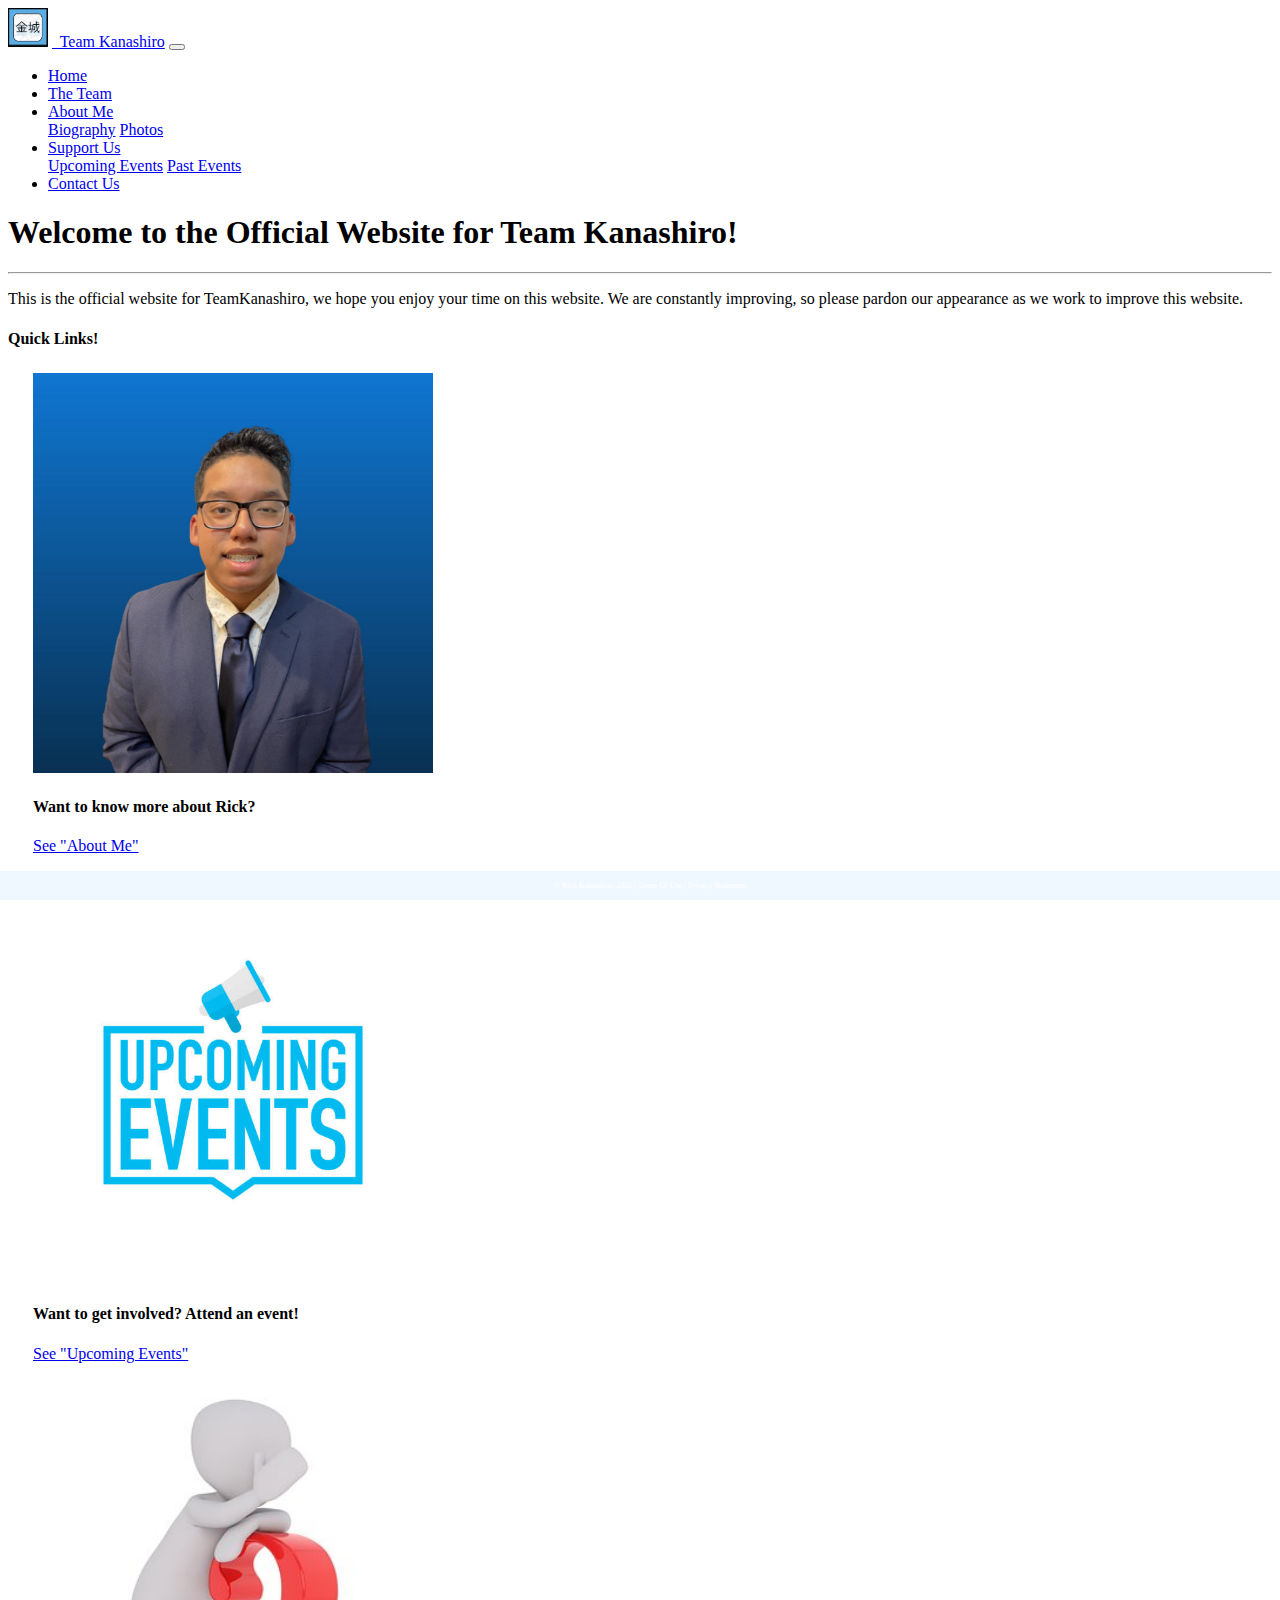
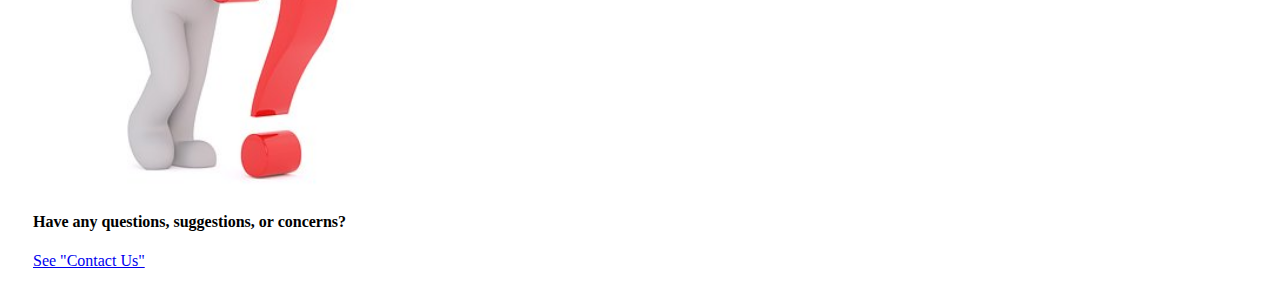
<file: index.html>
<!-- DEVELOPER: Rick Kanashiro, IS117-101, Fall 2022 -->

<!DOCTYPE html>
<html lang="en">
<head>
    <meta charset="UTF-8">
    <title>TeamKanashiro Official Page</title>
    <!-- CSS only -->
    <link href="https://cdn.jsdelivr.net/npm/bootstrap@5.0.2/dist/css/bootstrap.min.css"
          rel="stylesheet"
          integrity="sha384-EVSTQN3/azprG1Anm3QDgpJLIm9Nao0Yz1ztcQTwFspd3yD65VohhpuuCOmLASjC"
          crossorigin="anonymous">
    <link href="css/main.css" rel="stylesheet">

</head>
<body>
<div class="container-fluid">
    <div class="row">
        <nav class="navbar navbar-expand-md
                    justify-content-center
                    bg-light navbar-light
                    col-12"

        <!-- Brand -->
        <img src="images/logo.png" alt="Kanashiro Logo" style="width:40px;" class="square">
        <a class="navbar-brand" href=index.html>&nbsp Team Kanashiro</a>
        <!-- Responsive Button for the smaller menu -->
        <button class="navbar-toggler" type="button"
                data-bs-toggle="collapse" data-bs-target="#collapsibleNavbar">
            <span class="navbar-toggler-icon"></span>
        </button>
        <div class="collapse navbar-collapse" id="collapsibleNavbar">
            <ul class="navbar-nav">
                <!-- Links -->
                <li class="nav-item">
                    <a class="nav-link active" href="index.html">Home</a>
                </li>
                <li class="nav-item">
                    <a class="nav-link" href="team.html">The Team</a>
                </li>

                <!-- Dropdown -->
                <li class="nav-item dropdown">
                    <a class="nav-link dropdown-toggle" href="#" id="navbardrop"
                       data-toggle="dropdown" role="button" data-bs-toggle="dropdown" aria-expanded="false">
                        About Me
                    </a>
                    <div class="dropdown-menu">
                        <a class="dropdown-item" href="biography.html">Biography</a>
                        <a class="dropdown-item" href="photos.html">Photos</a>
                    </div>
                </li>
                <li class="nav-item dropdown">
                    <a class="nav-link dropdown-toggle" href="#" id="navbardrop"
                       data-toggle="dropdown" role="button" data-bs-toggle="dropdown" aria-expanded="false">
                        Support Us
                    </a>
                    <div class="dropdown-menu">
                        <a class="dropdown-item" href="upcomingevents.html">Upcoming Events</a>
                        <a class="dropdown-item" href="pastevents.html">Past Events</a>
                    </div>
                </li>

                <li class="nav-item">
                    <a class="nav-link" href="contact.html">Contact Us</a>
                </li>

            </ul>
        </div>
        </nav>

        <div class="container mt-0">
            <div class="mt-4 p-5 bg-primary text-white rounded">
                <h1>Welcome to the Official Website for Team Kanashiro!</h1>
                <hr class="my-4">
                <p>This is the official website for TeamKanashiro, we hope you enjoy your time on this website. We are constantly improving, so please pardon our appearance as we work to improve this website.</p>
            </div>
        </div>

        <h2 class="mt-5"></h2>
        <h4>Quick Links!</h4>

        <div class="container">
            <div class="row">
                <div class="card" style="width:400px">
                    <img class="card-img-top" src="images/portrait.jpg" alt="Rick Kanashiro Portrait" style="width:100%">
                    <div class="card-body">
                        <h4 class="card-title">Want to know more about Rick?</h4>
                        <a href="biography.html" class="btn btn-primary">See "About Me"</a>
                    </div>
                </div>
                <div class="card" style="width:400px">
                    <img class="card-img-top" src="images/events.jpeg" alt="Picture Respresenting Large Event" style="width:100%">
                    <div class="card-body">
                        <h4 class="card-title">Want to get involved? Attend an event!</h4>
                        <a href="upcomingevents.html" class="btn btn-primary">See "Upcoming Events"</a>
                    </div>
                </div>
                <div class="card" style="width:400px">
                    <img class="card-img-top" src="images/questions.jpeg" alt="Question Marks" style="width:100%">
                    <div class="card-body">
                        <h4 class="card-title">Have any questions, suggestions, or concerns?</h4>
                        <a href="contact.html" class="btn btn-primary">See "Contact Us"</a>
                    </div>
                </div>
            </div>
        </div>
        <h2 class="mt-5"></h2>

</div>
 <footer class="footer page-footer font-small ">
     <div class="container">
        <div class="row">
            <span class="text-muted">&copy; Rick Kanashiro, 2022 |  Terms Of Use  |  Privacy Statement</span>
        </div>
     </div>
  </footer>
</div>


    <!-- Javascript Bundle with Popper -->
<script src="https://cdn.jsdelivr.net/npm/bootstrap@5.0.2/dist/js/bootstrap.bundle.min.js"
        integrity="sha384-MrcW6ZMFYlzcLA8Nl+NtUVF0sA7MsXsP1UyJoMp4YLEuNSfAP+JcXn/tWtIaxVXM"
        crossorigin="anonymous">
</script>

</body>
</html>
</file>
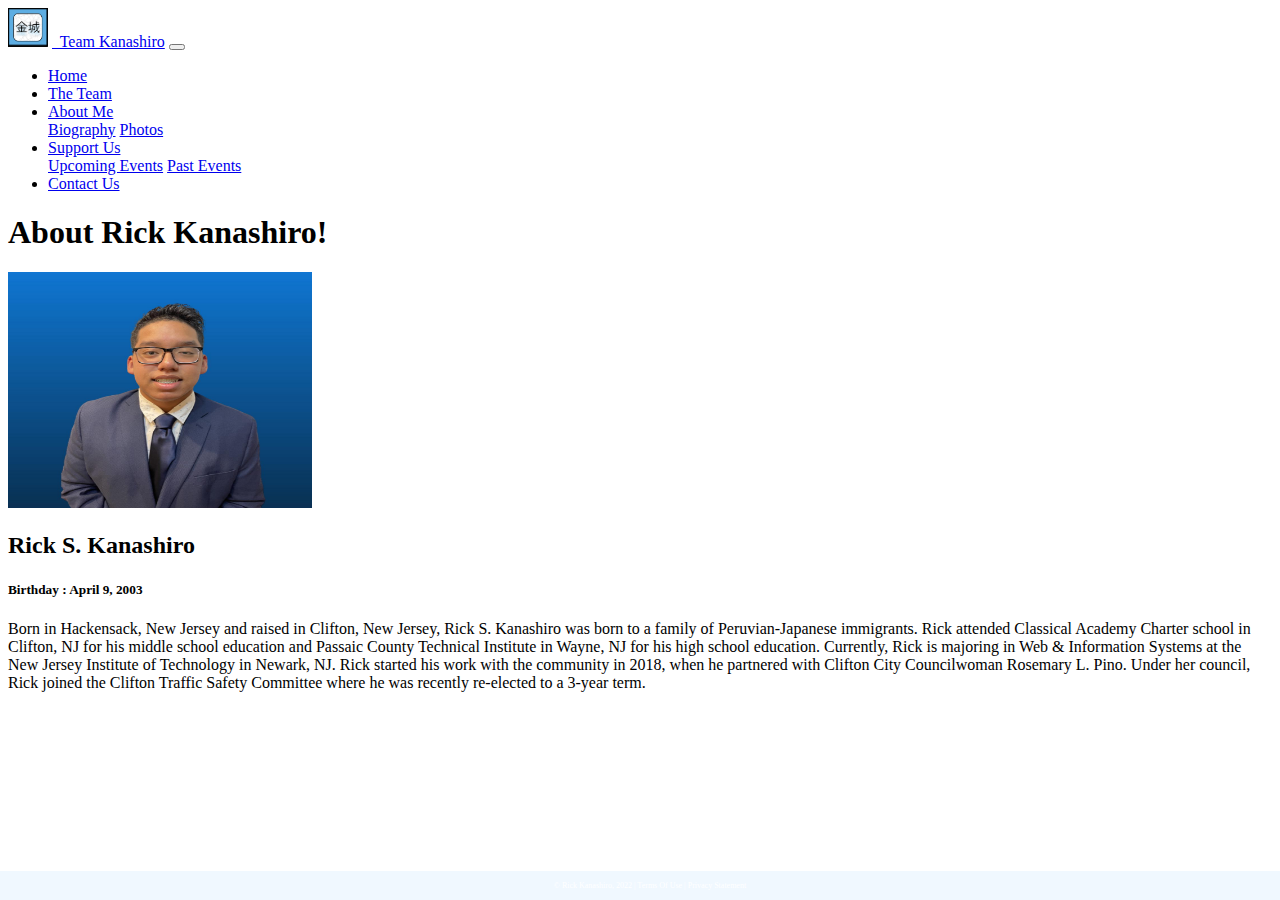
<file: biography.html>
<!-- DEVELOPER: Rick Kanashiro, IS117-101, Fall 2022 -->

<!DOCTYPE html>
<html lang="en">
<head>
    <meta charset="UTF-8">
    <title>Biography - Team Kanashiro Official Page</title>
    <!-- CSS only -->
    <link href="https://cdn.jsdelivr.net/npm/bootstrap@5.0.2/dist/css/bootstrap.min.css"
          rel="stylesheet"
          integrity="sha384-EVSTQN3/azprG1Anm3QDgpJLIm9Nao0Yz1ztcQTwFspd3yD65VohhpuuCOmLASjC"
          crossorigin="anonymous">
    <link href="css/main.css" rel="stylesheet">

</head>
<body>
<div class="container-fluid">
    <div class="row">
        <nav class="navbar navbar-expand-md
                    justify-content-center
                    bg-light navbar-light
                    col-12"

        <!-- Brand -->
        <img src="images/logo.png" alt="Kanashiro Logo" style="width:40px;" class="square">
        <a class="navbar-brand" href="index.html">&nbsp Team Kanashiro</a>
        <!-- Responsive Button for the smaller menu -->
        <button class="navbar-toggler" type="button"
                data-bs-toggle="collapse" data-bs-target="#collapsibleNavbar">
            <span class="navbar-toggler-icon"></span>
        </button>
        <div class="collapse navbar-collapse" id="collapsibleNavbar">
            <ul class="navbar-nav">
                <!-- Links -->
                <li class="nav-item">
                    <a class="nav-link" href="index.html">Home</a>
                </li>
                <li class="nav-item">
                    <a class="nav-link" href="team.html">The Team</a>
                </li>

                <!-- Dropdown -->
                <li class="nav-item dropdown">
                    <a class="nav-link dropdown-toggle" href="#" id="navbardrop"
                       data-toggle="dropdown" role="button" data-bs-toggle="dropdown" aria-expanded="false">
                        About Me
                    </a>
                    <div class="dropdown-menu">
                        <a class="dropdown-item active" href="biography.html">Biography</a>
                        <a class="dropdown-item" href="photos.html">Photos</a>
                    </div>
                </li>
                <li class="nav-item dropdown">
                    <a class="nav-link dropdown-toggle" href="#" id="navbardrop"
                       data-toggle="dropdown" role="button" data-bs-toggle="dropdown" aria-expanded="false">
                        Support Us
                    </a>
                    <div class="dropdown-menu">
                        <a class="dropdown-item" href="upcomingevents.html">Upcoming Events</a>
                        <a class="dropdown-item" href="pastevents.html">Past Events</a>
                    </div>
                </li>

                <li class="nav-item">
                    <a class="nav-link" href="contact.html">Contact Us</a>
                </li>

            </ul>
        </div>
        </nav>

        <div class="container mt-0">
            <div class="mt-4 p-5 bg-primary text-white rounded">
                <h1>About Rick Kanashiro!</h1>
                </div>
        </div>

        <h2 class="mt-5"></h2>

        <div class="col-md-3">
            <img src="images/portrait.jpg" class="img-thumbnail" alt="Rick Kanashiro Portrait" width="304" height="236">
        </div>
        <div class="col-md-8">
            <h2 class="mt-5"></h2>
            <h2>Rick S. Kanashiro</h2>
            <h5>Birthday : April 9, 2003</h5>
            <p>Born in Hackensack, New Jersey and raised in Clifton, New Jersey, Rick S. Kanashiro was born to a family of Peruvian-Japanese immigrants. Rick attended Classical Academy Charter school in Clifton, NJ for his middle school education and Passaic County Technical Institute in Wayne, NJ for his high school education. Currently, Rick is majoring in Web & Information Systems at the New Jersey Institute of Technology in  Newark, NJ. Rick started his work with the community in 2018, when he partnered with Clifton City Councilwoman Rosemary L. Pino. Under her council, Rick joined the Clifton Traffic Safety Committee where he was recently re-elected to a 3-year term.</p>
        </div>


 <footer class="footer page-footer font-small ">
     <div class="container">
        <div class="row">
            <span class="text-muted">&copy; Rick Kanashiro, 2022 |  Terms Of Use  |  Privacy Statement</span>
        </div>
     </div>
  </footer>
</div>


    <!-- Javascript Bundle with Popper -->
<script src="https://cdn.jsdelivr.net/npm/bootstrap@5.0.2/dist/js/bootstrap.bundle.min.js"
        integrity="sha384-MrcW6ZMFYlzcLA8Nl+NtUVF0sA7MsXsP1UyJoMp4YLEuNSfAP+JcXn/tWtIaxVXM"
        crossorigin="anonymous">
</script>

</body>
</html>
</file>
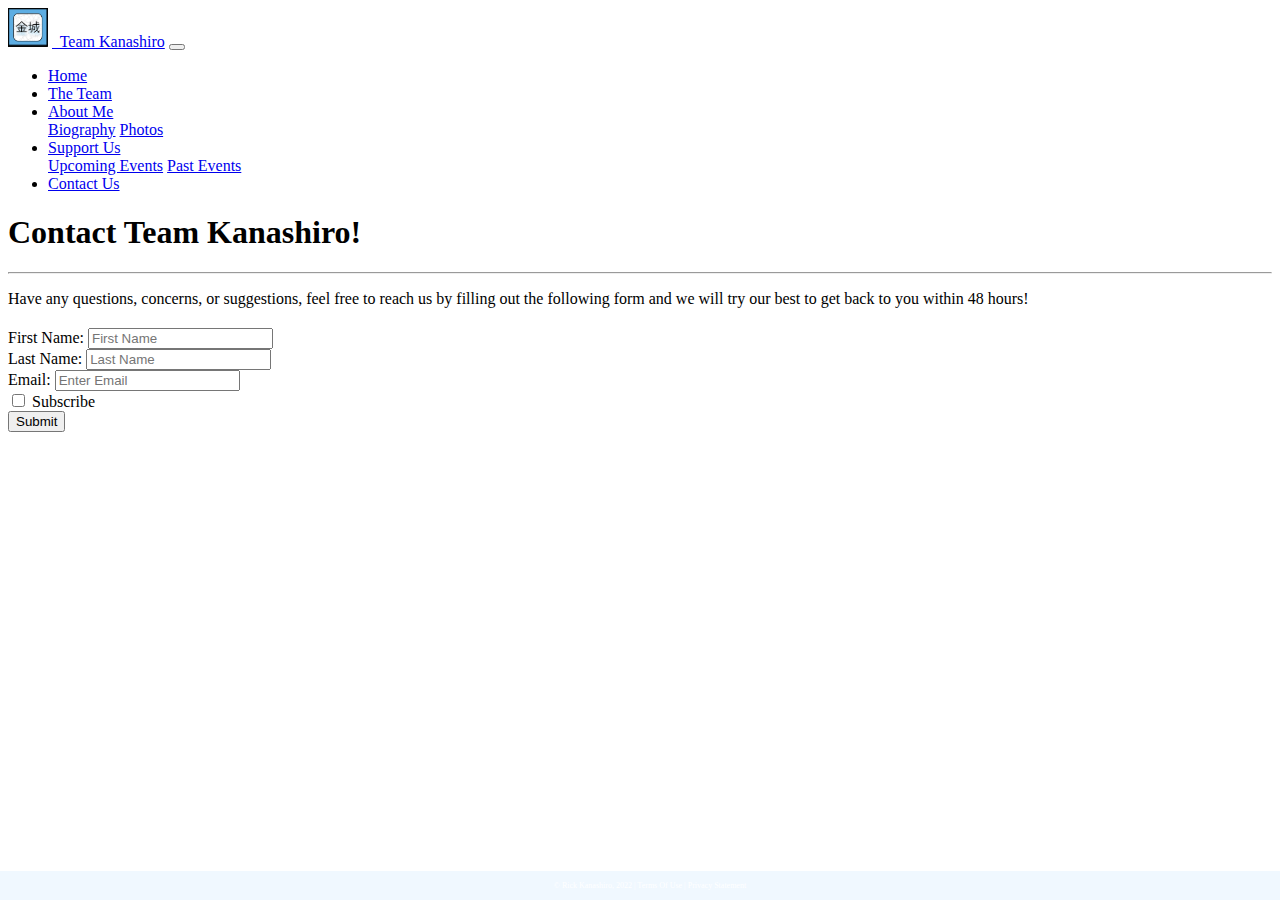
<file: contact.html>
<!-- DEVELOPER: Rick Kanashiro, IS117-101, Fall 2022 -->

<!DOCTYPE html>
<html lang="en">
<head>
    <meta charset="UTF-8">
    <title>Contact Us - Team Kanashiro Official Page</title>
    <!-- CSS only -->
    <link href="https://cdn.jsdelivr.net/npm/bootstrap@5.0.2/dist/css/bootstrap.min.css"
          rel="stylesheet"
          integrity="sha384-EVSTQN3/azprG1Anm3QDgpJLIm9Nao0Yz1ztcQTwFspd3yD65VohhpuuCOmLASjC"
          crossorigin="anonymous">
    <link href="css/main.css" rel="stylesheet">

</head>
<body>
<div class="container-fluid">
    <div class="row">
        <nav class="navbar navbar-expand-md
                    justify-content-center
                    bg-light navbar-light
                    col-12"

        <!-- Brand -->
        <img src="images/logo.png" alt="Kanashiro Logo" style="width:40px;" class="square">
        <a class="navbar-brand" href="index.html">&nbsp Team Kanashiro</a>
        <!-- Responsive Button for the smaller menu -->
        <button class="navbar-toggler" type="button"
                data-bs-toggle="collapse" data-bs-target="#collapsibleNavbar">
            <span class="navbar-toggler-icon"></span>
        </button>
        <div class="collapse navbar-collapse" id="collapsibleNavbar">
            <ul class="navbar-nav">
                <!-- Links -->
                <li class="nav-item">
                    <a class="nav-link" href="index.html">Home</a>
                </li>
                <li class="nav-item">
                    <a class="nav-link" href="team.html">The Team</a>
                </li>

                <!-- Dropdown -->
                <li class="nav-item dropdown">
                    <a class="nav-link dropdown-toggle" href="#" id="navbardrop"
                       data-toggle="dropdown" role="button" data-bs-toggle="dropdown" aria-expanded="false">
                        About Me
                    </a>
                    <div class="dropdown-menu">
                        <a class="dropdown-item" href="biography.html">Biography</a>
                        <a class="dropdown-item" href="photos.html">Photos</a>
                    </div>
                </li>
                <li class="nav-item dropdown">
                    <a class="nav-link dropdown-toggle" href="#" id="navbardrop"
                       data-toggle="dropdown" role="button" data-bs-toggle="dropdown" aria-expanded="false">
                        Support Us
                    </a>
                    <div class="dropdown-menu">
                        <a class="dropdown-item" href="upcomingevents.html">Upcoming Events</a>
                        <a class="dropdown-item" href="pastevents.html">Past Events</a>
                    </div>
                </li>

                <li class="nav-item">
                    <a class="nav-link active" href="contact.html">Contact Us</a>
                </li>

            </ul>
        </div>
        </nav>

        <div class="container mt-0">
            <div class="mt-4 p-5 bg-primary text-white rounded">
                <h1>Contact Team Kanashiro!</h1>
                <hr class="my-4">
                <p>Have any questions, concerns, or suggestions, feel free to reach us by filling out the following form and we will try our best to get back to you within 48 hours!</p>
            </div>
        </div>
        <h2 class="mt-5"></h2>
        <div class="container">
          <div class="row">
            <form action="">
                <div class="form-group">
                    <label for="firstname">First Name:</label>
                    <input type="text" class="form-control" id="firstname"
                           placeholder="First Name" name="firstname">
                </div>
                <div class="form-group">
                    <label for="lastname">Last Name:</label>
                    <input type="text" class="form-control" id="lastname"
                           placeholder="Last Name" name="lastname">
                </div>
                <div class="form-group">
                    <label for="email">Email:</label>
                    <input type="email" class="form-control" id="email"
                           placeholder="Enter Email" name="email">
                </div>
                <div class="form-group form-check">
                    <label class="form-check-label">
                        <input class="form-check-input"
                               type="checkbox" name="subscribe"> Subscribe
                    </label>
                </div>
                <button type="submit" class="btn btn-primary">Submit</button>
            </form>
        </row>
</div>
        </div>
 <footer class="footer page-footer font-small ">
     <div class="container">
        <div class="row">
            <span class="text-muted">&copy; Rick Kanashiro, 2022 |  Terms Of Use  |  Privacy Statement</span>
        </div>
     </div>
  </footer>
</div>


    <!-- Javascript Bundle with Popper -->
<script src="https://cdn.jsdelivr.net/npm/bootstrap@5.0.2/dist/js/bootstrap.bundle.min.js"
        integrity="sha384-MrcW6ZMFYlzcLA8Nl+NtUVF0sA7MsXsP1UyJoMp4YLEuNSfAP+JcXn/tWtIaxVXM"
        crossorigin="anonymous">
</script>

</body>
</html>
</file>
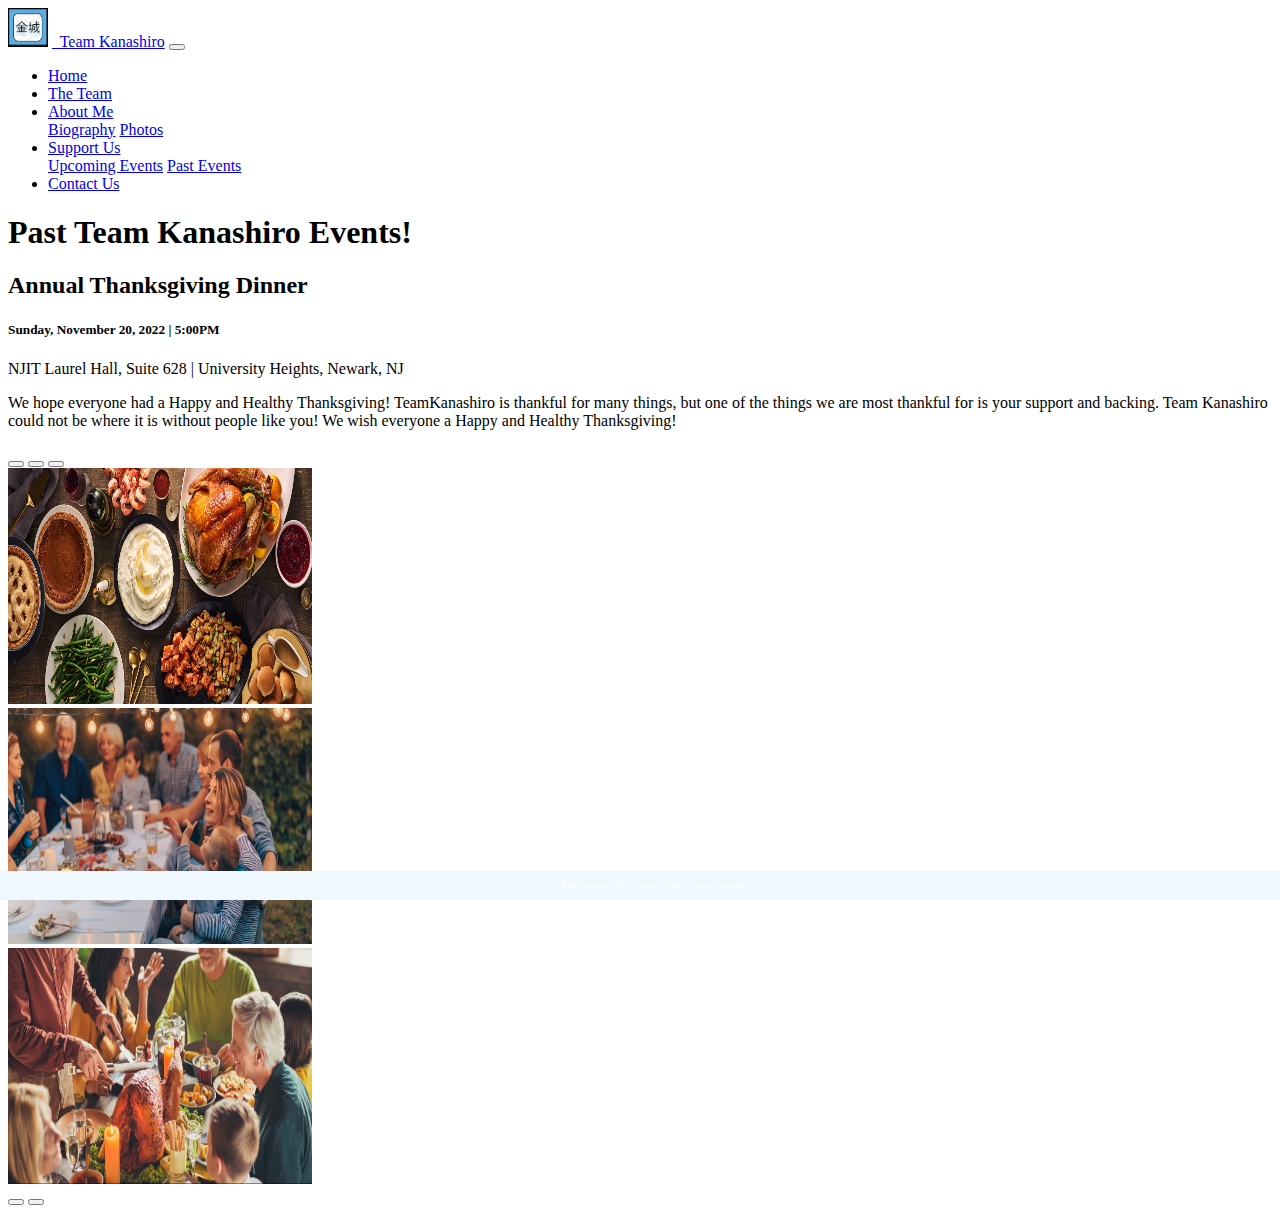
<file: pastevents.html>
<!-- DEVELOPER: Rick Kanashiro, IS117-101, Fall 2022 -->

<!DOCTYPE html>
<html lang="en">
<head>
    <meta charset="UTF-8">
    <title>Past Events - Team Kanashiro Official Page</title>
    <!-- CSS only -->
    <link href="https://cdn.jsdelivr.net/npm/bootstrap@5.0.2/dist/css/bootstrap.min.css"
          rel="stylesheet"
          integrity="sha384-EVSTQN3/azprG1Anm3QDgpJLIm9Nao0Yz1ztcQTwFspd3yD65VohhpuuCOmLASjC"
          crossorigin="anonymous">
    <link href="css/main.css" rel="stylesheet">

</head>
<body>
<div class="container-fluid">
    <div class="row">
        <nav class="navbar navbar-expand-md
                    justify-content-center
                    bg-light navbar-light
                    col-12"

        <!-- Brand -->
        <img src="images/logo.png" alt="Kanashiro Logo" style="width:40px;" class="square">
        <a class="navbar-brand" href="index.html">&nbsp Team Kanashiro</a>
        <!-- Responsive Button for the smaller menu -->
        <button class="navbar-toggler" type="button"
                data-bs-toggle="collapse" data-bs-target="#collapsibleNavbar">
            <span class="navbar-toggler-icon"></span>
        </button>
        <div class="collapse navbar-collapse" id="collapsibleNavbar">
            <ul class="navbar-nav">
                <!-- Links -->
                <li class="nav-item">
                    <a class="nav-link" href="index.html">Home</a>
                </li>
                <li class="nav-item">
                    <a class="nav-link" href="team.html">The Team</a>
                </li>

                <!-- Dropdown -->
                <li class="nav-item dropdown">
                    <a class="nav-link dropdown-toggle" href="#" id="navbardrop"
                       data-toggle="dropdown" role="button" data-bs-toggle="dropdown" aria-expanded="false">
                        About Me
                    </a>
                    <div class="dropdown-menu">
                        <a class="dropdown-item" href="biography.html">Biography</a>
                        <a class="dropdown-item" href="photos.html">Photos</a>
                    </div>
                </li>
                <li class="nav-item dropdown">
                    <a class="nav-link dropdown-toggle" href="#" id="navbardrop"
                       data-toggle="dropdown" role="button" data-bs-toggle="dropdown" aria-expanded="false">
                        Support Us
                    </a>
                    <div class="dropdown-menu">
                        <a class="dropdown-item" href="upcomingevents.html">Upcoming Events</a>
                        <a class="dropdown-item active" href="pastevents.html">Past Events</a>
                    </div>
                </li>

                <li class="nav-item">
                    <a class="nav-link" href="contact.html">Contact Us</a>
                </li>

            </ul>
        </div>
        </nav>

        <div class="container mt-0">
            <div class="mt-4 p-5 bg-primary text-white rounded">
                <h1>Past Team Kanashiro Events!</h1>
                </div>
        </div>

        <div class="col-md-5">
            <h2 class="mt-5"></h2>
            <h2>Annual Thanksgiving Dinner</h2>
            <h5>Sunday, November 20, 2022 | 5:00PM</h5>
            <p>NJIT Laurel Hall, Suite 628 | University Heights, Newark, NJ</p>
            <p>We hope everyone had a Happy and Healthy Thanksgiving! TeamKanashiro is thankful for many things, but one of the things we are most thankful for is your support and backing. Team Kanashiro could not be where it is without people like you! We wish everyone a Happy and Healthy Thanksgiving!</p>
        </div>

        <div class="col-md-7">
            <h2 class="mt-5"></h2>
        <!-- Carousel -->
        <div id="demo" class="carousel slide" data-bs-ride="carousel">

            <!-- Indicators/dots -->
            <div class="carousel-indicators">
                <button type="button" data-bs-target="#demo" data-bs-slide-to="0" class="active"></button>
                <button type="button" data-bs-target="#demo" data-bs-slide-to="1"></button>
                <button type="button" data-bs-target="#demo" data-bs-slide-to="2"></button>
            </div>

            <!-- The slideshow/carousel -->
            <div class="carousel-inner">
                <div class="carousel-item active">
                    <img src="images/thanksgiving1.jpeg" alt="Thanksgiving Table With Food" class="d-block w-100" width="304" height="236">
                </div>
                <div class="carousel-item">
                    <img src="images/thanksgiving2.jpeg" alt="Family At Thanksgiving Dinner Table" class="d-block w-100" width="304" height="236">
                </div>
                <div class="carousel-item">
                    <img src="images/thanksgiving3.jpeg" alt="Child and Family Cutting Turkey" class="d-block w-100" width="304" height="236">
                </div>
            </div>

            <!-- Left and right controls/icons -->
            <button class="carousel-control-prev" type="button" data-bs-target="#demo" data-bs-slide="prev">
                <span class="carousel-control-prev-icon"></span>
            </button>
            <button class="carousel-control-next" type="button" data-bs-target="#demo" data-bs-slide="next">
                <span class="carousel-control-next-icon"></span>
            </button>
        </div>
            </div>

 <footer class="footer page-footer font-small ">
     <div class="container">
        <div class="row">
            <span class="text-muted">&copy; Rick Kanashiro, 2022 |  Terms Of Use  |  Privacy Statement</span>
        </div>
     </div>
  </footer>
</div>


    <!-- Javascript Bundle with Popper -->
<script src="https://cdn.jsdelivr.net/npm/bootstrap@5.0.2/dist/js/bootstrap.bundle.min.js"
        integrity="sha384-MrcW6ZMFYlzcLA8Nl+NtUVF0sA7MsXsP1UyJoMp4YLEuNSfAP+JcXn/tWtIaxVXM"
        crossorigin="anonymous">
</script>

</body>
</html>
</file>
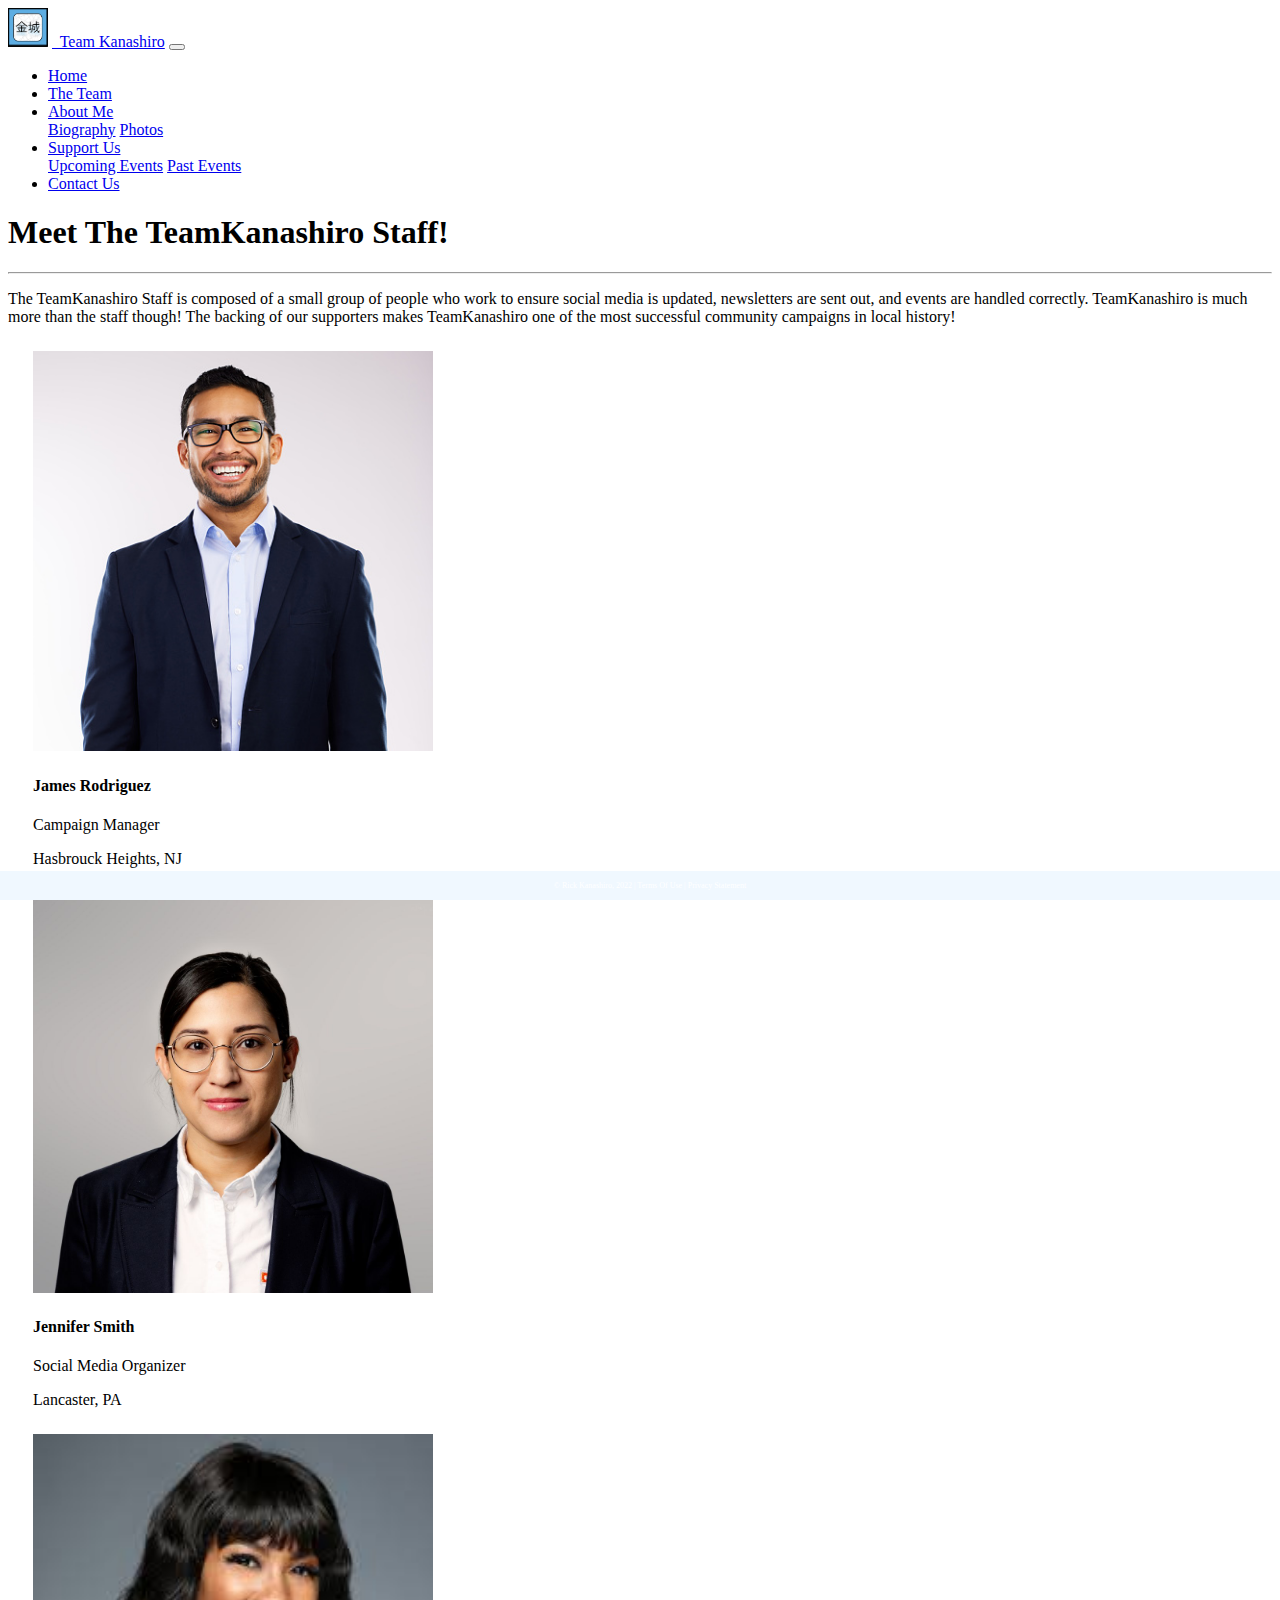
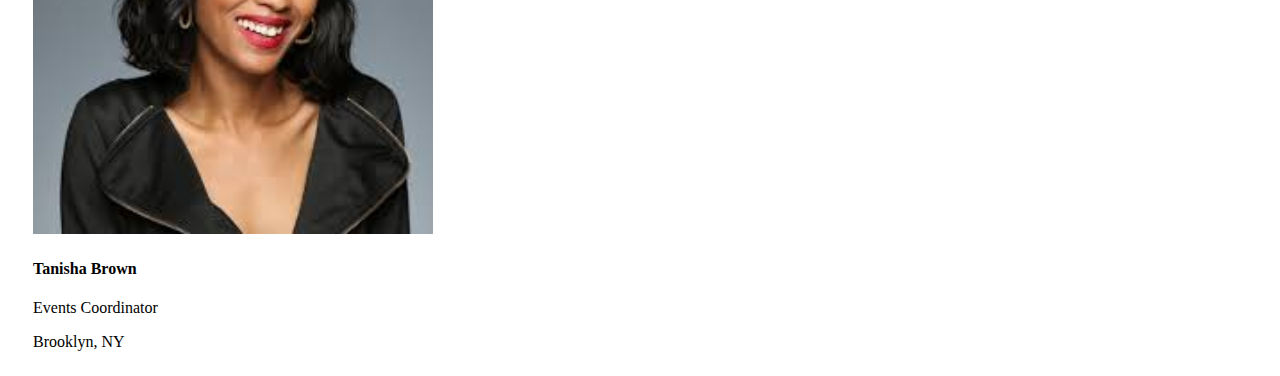
<file: team.html>
<!-- DEVELOPER: Rick Kanashiro, IS117-101, Fall 2022 -->

<!DOCTYPE html>
<html lang="en">
<head>
    <meta charset="UTF-8">
    <title>The Team - Team Kanashiro Official Page</title>
    <!-- CSS only -->
    <link href="https://cdn.jsdelivr.net/npm/bootstrap@5.0.2/dist/css/bootstrap.min.css"
          rel="stylesheet"
          integrity="sha384-EVSTQN3/azprG1Anm3QDgpJLIm9Nao0Yz1ztcQTwFspd3yD65VohhpuuCOmLASjC"
          crossorigin="anonymous">
    <link href="css/main.css" rel="stylesheet">

</head>
<body>
<div class="container-fluid">
    <div class="row">
        <nav class="navbar navbar-expand-md
                    justify-content-center
                    bg-light navbar-light
                    col-12"

        <!-- Brand -->
        <img src="images/logo.png" alt="Kanashiro Logo" style="width:40px;" class="square">
        <a class="navbar-brand" href="index.html">&nbsp Team Kanashiro</a>
        <!-- Responsive Button for the smaller menu -->
        <button class="navbar-toggler" type="button"
                data-bs-toggle="collapse" data-bs-target="#collapsibleNavbar">
            <span class="navbar-toggler-icon"></span>
        </button>
        <div class="collapse navbar-collapse" id="collapsibleNavbar">
            <ul class="navbar-nav">
                <!-- Links -->
                <li class="nav-item">
                    <a class="nav-link" href="index.html">Home</a>
                </li>
                <li class="nav-item">
                    <a class="nav-link active" href="team.html">The Team</a>
                </li>

                <!-- Dropdown -->
                <li class="nav-item dropdown">
                    <a class="nav-link dropdown-toggle" href="#" id="navbardrop"
                       data-toggle="dropdown" role="button" data-bs-toggle="dropdown" aria-expanded="false">
                        About Me
                    </a>
                    <div class="dropdown-menu">
                        <a class="dropdown-item" href="biography.html">Biography</a>
                        <a class="dropdown-item" href="photos.html">Photos</a>
                    </div>
                </li>
                <li class="nav-item dropdown">
                    <a class="nav-link dropdown-toggle" href="#" id="navbardrop"
                       data-toggle="dropdown" role="button" data-bs-toggle="dropdown" aria-expanded="false">
                        Support Us
                    </a>
                    <div class="dropdown-menu">
                        <a class="dropdown-item" href="upcomingevents.html">Upcoming Events</a>
                        <a class="dropdown-item" href="pastevents.html">Past Events</a>
                    </div>
                </li>

                <li class="nav-item">
                    <a class="nav-link" href="contact.html">Contact Us</a>
                </li>

            </ul>
        </div>
        </nav>

        <div class="container mt-0">
            <div class="mt-4 p-5 bg-primary text-white rounded">
                <h1>Meet The TeamKanashiro Staff!</h1>
                <hr class="my-4">
                <p>The TeamKanashiro Staff is composed of a small group of people who work to ensure social media is updated, newsletters are sent out, and events are handled correctly. TeamKanashiro is much more than the staff though! The backing of our supporters makes TeamKanashiro one of the most successful community campaigns in local history!</p>
            </div>
        </div>

    <div class="container">
        <div class="row">
            <div class="card" style="width:400px">
                <img class="card-img-top" src="images/staff1.jpeg" alt="SCampaign Manager, James Rodriquez" style="width:100%">
                <div class="card-body">
                    <h4 class="card-title">James Rodriguez</h4>
                    <p class="card-text">Campaign Manager</p>
                    <p class="card-text">Hasbrouck Heights, NJ</p>
                </div>
            </div>
            <div class="card" style="width:400px">
                <img class="card-img-top" src="images/staff2.jpeg" alt="Social Media Organizer, Jennifer Smith" style="width:100%">
                <div class="card-body">
                    <h4 class="card-title">Jennifer Smith</h4>
                    <p class="card-text">Social Media Organizer</p>
                    <p class="card-text">Lancaster, PA</p>
                </div>
            </div>
            <div class="card" style="width:400px">
                <img class="card-img-top" src="images/staff3.jpeg" alt="Events Coordinator, Tanisha Brown" style="width:100%">
                <div class="card-body">
                    <h4 class="card-title">Tanisha Brown</h4>
                    <p class="card-text">Events Coordinator</p>
                    <p class="card-text">Brooklyn, NY</p>
                </div>
            </div>
        </div>
    </div>

 <footer class="footer page-footer font-small ">
     <div class="container">
        <div class="row">
            <span class="text-muted">&copy; Rick Kanashiro, 2022 |  Terms Of Use  |  Privacy Statement</span>
        </div>
     </div>
  </footer>
</div>

    <h2 class="mt-5"></h2>


    <!-- Javascript Bundle with Popper -->
<script src="https://cdn.jsdelivr.net/npm/bootstrap@5.0.2/dist/js/bootstrap.bundle.min.js"
        integrity="sha384-MrcW6ZMFYlzcLA8Nl+NtUVF0sA7MsXsP1UyJoMp4YLEuNSfAP+JcXn/tWtIaxVXM"
        crossorigin="anonymous">
</script>

</body>
</html>
</file>
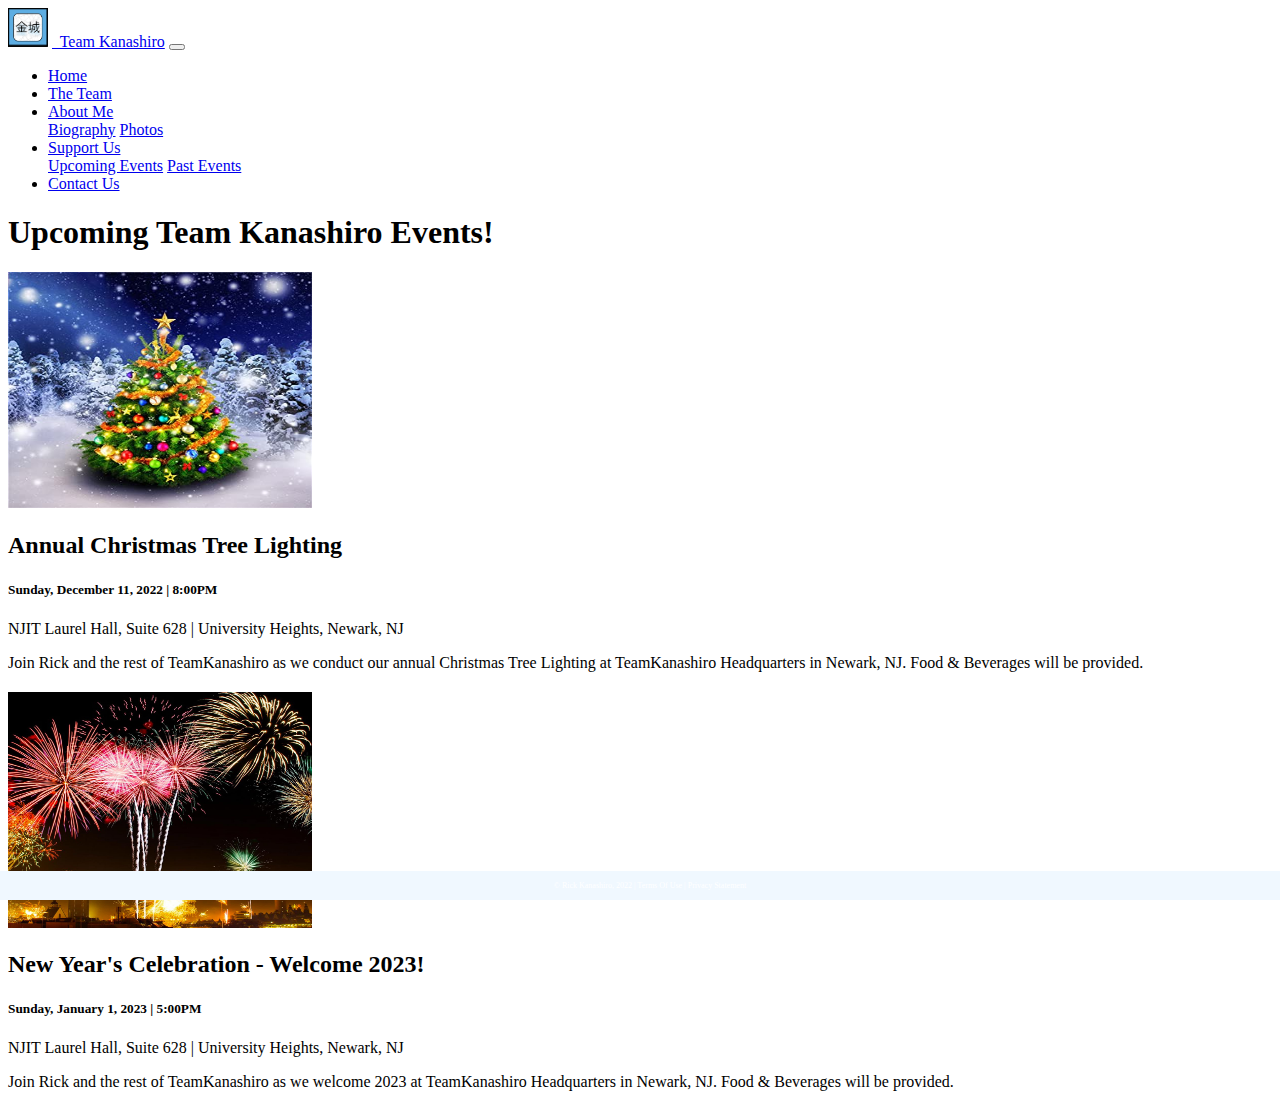
<file: upcomingevents.html>
<!-- DEVELOPER: Rick Kanashiro, IS117-101, Fall 2022 -->

<!DOCTYPE html>
<html lang="en">
<head>
    <meta charset="UTF-8">
    <title>Upcoming Events - Team Kanashiro Official Page</title>
    <!-- CSS only -->
    <link href="https://cdn.jsdelivr.net/npm/bootstrap@5.0.2/dist/css/bootstrap.min.css"
          rel="stylesheet"
          integrity="sha384-EVSTQN3/azprG1Anm3QDgpJLIm9Nao0Yz1ztcQTwFspd3yD65VohhpuuCOmLASjC"
          crossorigin="anonymous">
    <link href="css/main.css" rel="stylesheet">

</head>
<body>
<div class="container-fluid">
    <div class="row">
        <nav class="navbar navbar-expand-md
                    justify-content-center
                    bg-light navbar-light
                    col-12"

        <!-- Brand -->
        <img src="images/logo.png" alt="Kanashiro Logo" style="width:40px;" class="square">
        <a class="navbar-brand" href="index.html">&nbsp Team Kanashiro</a>
        <!-- Responsive Button for the smaller menu -->
        <button class="navbar-toggler" type="button"
                data-bs-toggle="collapse" data-bs-target="#collapsibleNavbar">
            <span class="navbar-toggler-icon"></span>
        </button>
        <div class="collapse navbar-collapse" id="collapsibleNavbar">
            <ul class="navbar-nav">
                <!-- Links -->
                <li class="nav-item">
                    <a class="nav-link" href="index.html">Home</a>
                </li>
                <li class="nav-item">
                    <a class="nav-link" href="team.html">The Team</a>
                </li>

                <!-- Dropdown -->
                <li class="nav-item dropdown">
                    <a class="nav-link dropdown-toggle" href="#" id="navbardrop"
                       data-toggle="dropdown" role="button" data-bs-toggle="dropdown" aria-expanded="false">
                        About Me
                    </a>
                    <div class="dropdown-menu">
                        <a class="dropdown-item" href="biography.html">Biography</a>
                        <a class="dropdown-item" href="photos.html">Photos</a>
                    </div>
                </li>
                <li class="nav-item dropdown">
                    <a class="nav-link dropdown-toggle" href="#" id="navbardrop"
                       data-toggle="dropdown" role="button" data-bs-toggle="dropdown" aria-expanded="false">
                        Support Us
                    </a>
                    <div class="dropdown-menu">
                        <a class="dropdown-item active" href="upcomingevents.html">Upcoming Events</a>
                        <a class="dropdown-item" href="pastevents.html">Past Events</a>
                    </div>
                </li>

                <li class="nav-item">
                    <a class="nav-link" href="contact.html">Contact Us</a>
                </li>

            </ul>
        </div>
        </nav>

        <div class="container mt-0">
            <div class="mt-4 p-5 bg-primary text-white rounded">
                <h1>Upcoming Team Kanashiro Events!</h1>
                </div>
        </div>

        <h2 class="mt-5"></h2>

        <div class="col-md-3">
            <img src="images/christmastree.jpeg" class="img-thumbnail" alt="Christmas Tree Lighting" width="304" height="236">
        </div>
        <div class="col-md-8">
            <h2 class="mt-5"></h2>
            <h2>Annual Christmas Tree Lighting</h2>
            <h5>Sunday, December 11, 2022 | 8:00PM</h5>
            <p>NJIT Laurel Hall, Suite 628 | University Heights, Newark, NJ</p>
            <p>Join Rick and the rest of TeamKanashiro as we conduct our annual Christmas Tree Lighting at TeamKanashiro Headquarters in Newark, NJ. Food & Beverages will be provided.</p>
        </div>
        <h2 class="mt-5"></h2>
        <div class="col-md-3">
            <img src="images/newyears.jpeg" class="img-thumbnail" alt="New Year's Celebration" width="304" height="236">
        </div>

        <div class="col-md-8">
            <h2 class="mt-5">New Year's Celebration - Welcome 2023!</h2>
            <h5>Sunday, January 1, 2023 | 5:00PM</h5>
            <p>NJIT Laurel Hall, Suite 628 | University Heights, Newark, NJ</p>
            <p>Join Rick and the rest of TeamKanashiro as we welcome 2023 at TeamKanashiro Headquarters in Newark, NJ. Food & Beverages will be provided.</p>
        </div>
 <footer class="footer page-footer font-small ">
     <div class="container">
        <div class="row">
            <span class="text-muted">&copy; Rick Kanashiro, 2022 |  Terms Of Use  |  Privacy Statement</span>
        </div>
     </div>
  </footer>
</div>

    <h2 class="mt-5"></h2>


    <!-- Javascript Bundle with Popper -->
<script src="https://cdn.jsdelivr.net/npm/bootstrap@5.0.2/dist/js/bootstrap.bundle.min.js"
        integrity="sha384-MrcW6ZMFYlzcLA8Nl+NtUVF0sA7MsXsP1UyJoMp4YLEuNSfAP+JcXn/tWtIaxVXM"
        crossorigin="anonymous">
</script>

</body>
</html>
</file>
<file: css/main.css>
/* DEVELOPER: Rick Kanashiro, IS117-101, Fall 2022 */

.footer {
    position: fixed;
    left: 0;
    bottom: 0;
    width: 100%;
    background-color: aliceblue;
    color: white;
    text-align: center;
    padding: 10px;
    font-size: 0.5rem;
}

.card{
    margin:25px
}
</file>
